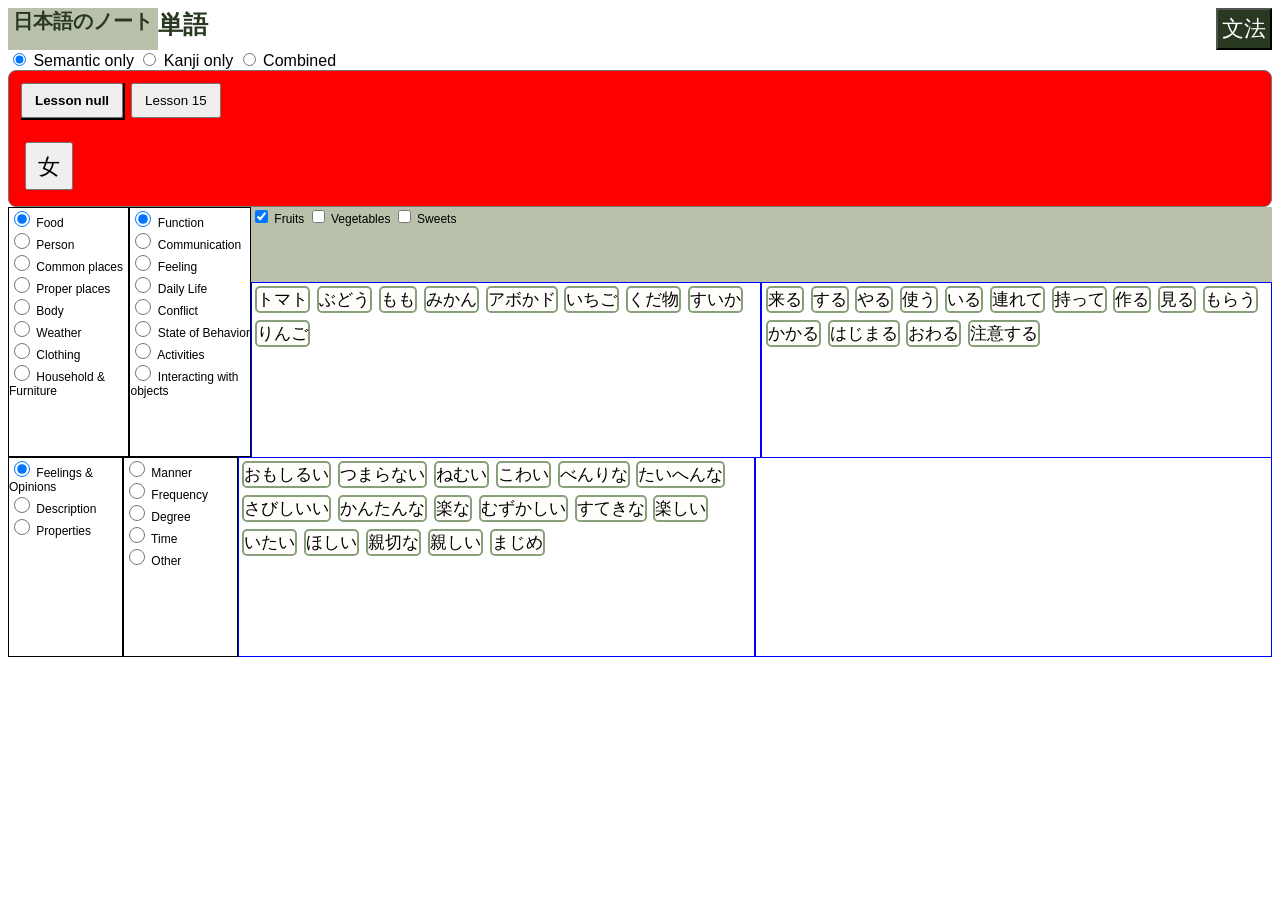
<file: index.html>
<!DOCTYPE html>
<html lang="en">
<head>
    <meta charset="UTF-8">
    <title>Vocab</title>
    <meta name="viewport" content="width=device-width, initial-scale=1.0">
    <link rel="stylesheet" href="style.css">
    <script src="tile.js" type="module"></script>

    <link rel="preconnect" href="https://fonts.googleapis.com">
    <link rel="preconnect" href="https://fonts.gstatic.com" crossorigin>
    <link href="https://fonts.googleapis.com/css2?family=Kiwi+Maru&family=Kosugi+Maru&family=M+PLUS+1:wght@100..900&display=swap" rel="stylesheet">

</head>
<body>
<div id="title">
    <h4 class="app inline">日本語<wbr></wbr>の<wbr></wbr>ノート</h4>
    <h1 class="topic inline">単語</h1>
    <button class="link">
        <a href="grammar.html">文法</a>
    </button>
</div>

<div class="page-mode" data-set="page-mode">
    <div class="tags">
        <label>
            <input type="radio" name="page-mode" value="semantic-only" checked="checked"/>
            Semantic only</label>
        <label>
            <input type="radio" name="page-mode" value="kanji-only" />
            Kanji only</label>
        <label>
            <input type="radio" name="page-mode" value="combined"/>
            Combined</label>
    </div>
</div>
<!-- Existing selected-kanji area stays outside the drawer -->
<div id="selected-kanji">
    <div class="kanji-slot" data-slot="0"></div>
    <div class="kanji-slot" data-slot="1"></div>
</div>

<!-- Kanji drawer -->
<div id="kanji-drawer" class="kanji-drawer">
    <div id="lesson-tabs" class="lesson-tabs"></div>

    <div id="lesson-kanji" class="lesson-kanji"></div>
</div>

<div class="layout">
    <div class="vocab-group">
        <div class="tags-side-bar">
            <div class="vocab tag-container  large-tag-size" data-vocab="noun">
                <div class="tags">

          <span class="">
              <label>
                  <input type="radio" name="noun-parent-tag" value="food" checked="checked">
              Food</label>
          </span>
                    <span class="">
               <label>
                  <input type="radio" name="noun-parent-tag" value="person"/>
              Person</label>
          </span>
                    <span class="">
               <label>
                  <input type="radio" name="noun-parent-tag" value="commonPlaceNames"/>
              Common places</label>
          </span>
                    <span class="">
               <label>
                  <input type="radio" name="noun-parent-tag" value="properPlaces"/>
              Proper places</label>
          </span>
                    <span class="">
               <label>
                  <input type="radio" name="noun-parent-tag" value="body"/>
              Body</label>
          </span>
                    <span class="">
               <label>
                  <input type="radio" name="noun-parent-tag" value="weather"/>
              Weather</label>
          </span>
                    <span class="">
               <label>
                  <input type="radio" name="noun-parent-tag" value="clothingAccessories"/>
              Clothing</label>
          </span>
                    <span class="">
               <label>
                  <input type="radio" name="noun-parent-tag" value="householdFurniture"/>
              Household & Furniture</label>
          </span>

                </div>
            </div>
            <div class="vocab tag-container large-tag-size" data-vocab="verb">
                <div class="tags">

              <span class="">
              <label>
                  <input type="radio" name="verb-parent-tag" value="function" checked="checked">
              Function</label>
          </span>
                    <span class="">
              <label>
                  <input type="radio" name="verb-parent-tag" value="communication"/>
              Communication</label>
          </span>
                    <span class="">
              <label>
                  <input type="radio" name="verb-parent-tag" value="feelingVerb">
              Feeling</label>
          </span>
                    <span class="">
              <label>
                  <input type="radio" name="verb-parent-tag" value="dailyLife">
              Daily Life</label>
          </span>
                    <span class="">
              <label>
                  <input type="radio" name="verb-parent-tag" value="conflictVerbs"/>
              Conflict</label>
          </span>
                    <span class="">
              <label>
                  <input type="radio" name="verb-parent-tag" value="stateOfBehavior"/>
              State of Behavior</label>
          </span>
                    <span class="">
              <label>
                  <input type="radio" name="verb-parent-tag" value="activities"/>
              Activities</label>
          </span>
                    <span class="">
              <label>
                  <input type="radio" name="verb-parent-tag" value="interactionVerbs"/>
              Interacting with objects</label>
          </span>


                </div>

            </div>

        </div>
        <div class="dual-dest">
            <div class="dest-area large-size">
                <div class="vocab child-tag-container child-tag-area " data-child-area="noun">
                    <div class="dropdowns">
              <span class="dropdown-content" data-parent="food">
                   <label>
                  <input type="checkbox" value="fruits" checked="checked"/>
              Fruits</label>
                   <label>
                  <input type="checkbox" value="vegetables"/>
              Vegetables</label>
                   <label>
                  <input type="checkbox" value="sweets"/>
                       Sweets
              </label>
          </span>
                        <span class="dropdown-content" data-parent="commonPlaceNames">
                   <label>
                  <input type="checkbox" value="institutionsEstablishments" checked="checked"/>
              Institutions & Establishments</label>
                   <label>
                  <input type="checkbox" value="infrastructureTransitPlaces"/>
              Infrastructure & Transit</label>
                   <label>
                  <input type="checkbox" value="subPlaces"/>
                       Sub-places
              </label>
                   <label>
                  <input type="checkbox" value="publicAmenitiesPlaces"/>
                       Public Amenities
              </label>
                    <label>
                  <input type="checkbox" value="geographicalPlaces"/>
                       Geopolitical
              </label>
                   <label>
                  <input type="checkbox" value="naturalPlaces"/>
                       Nature
              </label>



          </span>
                        <span class="dropdown-content" data-parent="properPlaces">
                   <label>
                  <input type="checkbox" value="country" checked="checked"/>
              Country</label>
                   <label>
                  <input type="checkbox" value="americanCities"/>
              Cities (America)</label>
                   <label>
                  <input type="checkbox" value="japaneseCities"/>
                       Cities (Japan)
              </label>
                   <label>
                  <input type="checkbox" value="internationalCities"/>
                       Cities (International)
              </label>
                    <label>
                  <input type="checkbox" value="placesOfWorship"/>
                       Places Of Worship
              </label>
                   <label>
                  <input type="checkbox" value="restaurants"/>
                       Restaurants
              </label>



          </span>
                    </div>
                </div>
                <div class="large-size destination" data-dest="noun"></div>
            </div>
            <div class="dest-area large-size">
                <div class="vocab child-tag-container child-tag-area" data-child-area="verb">
                    <div class="dropdowns">
              <span class="dropdown-content" data-parent="dailyLife">
                   <label>
                  <input type="checkbox" value="dailyRoutine" checked="checked"/>
              Routine</label>
                   <label>
                  <input type="checkbox" value="gettingDressed"/>
              Getting Dressed</label>
                   <label>
                  <input type="checkbox" value="cleaningVerbs"/>
                       Cleaning
              </label>
                   <label>
                  <input type="checkbox" value="healthVerbs"/>
                       Health
              </label>
          </span>
                    </div>
                </div>
                <div class="large-size destination" data-dest="verb"></div>
            </div>
        </div>

    </div>
    <div class="vocab-group">
        <div class="tags-side-bar">
            <div class="vocab tag-container medium-tag-size" data-vocab="adjective">
                <div class="tags">
               <span class="">
              <label>
                  <input type="radio" name="adjective-parent-tag" value="feelingsOpinions" checked="checked">
              Feelings & Opinions</label>
          </span>
                        <span class="">
              <label>
                  <input type="radio" name="adjective-parent-tag" value="description">
              Description</label>
          </span>
                        <span class="">
              <label>
                  <input type="radio" name="adjective-parent-tag" value="properties">
              Properties</label>
          </span>
                </div>
            </div>
            <div class="vocab tag-container medium-tag-size" data-vocab="adverb">
                <div class="tags">

                     <span class="">
              <label>
                  <input type="radio" name="adverbs-parent-tags" value="mannerAdverbs">
              Manner</label>
          </span>
                        <span class="">
              <label>
                  <input type="radio" name="adverb-parent-tag" value="frequencyAdverbs"/>
              Frequency</label>
          </span>
                        <span class="">
              <label>
                  <input type="radio" name="adverb-parent-tag" value="degreeAdverbs"/>
              Degree</label>
          </span>
                        <span class="">
              <label>
                  <input type="radio" name="adverb-parent-tag" value="timeAdverbs"/>
              Time</label>
          </span>
                        <span class="">
              <label>
                  <input type="radio" name="adverb-parent-tag" value="otherAdverbs"/>
              Other</label>
          </span>

                </div>
            </div>
        </div>

        <div class="dual-dest">
            <div class="dest-area medium-size">
            <div class="medium-size destination" data-dest="adjective"></div>
            </div>
            <div class="dest-area medium-size">
            <div class="medium-size destination" data-dest="adverb"></div>
            </div>
        </div>
    </div>
</div>

    <dialog id="tile-modal">
        <div class="modal-content">
            <div class="modal-header"></div>
            <div class="modal-reading"></div>
            <div class="modal-meaning"></div>
            <div class="modal-notes"></div>
        </div>
    </dialog>


</body>
</html>
</file>
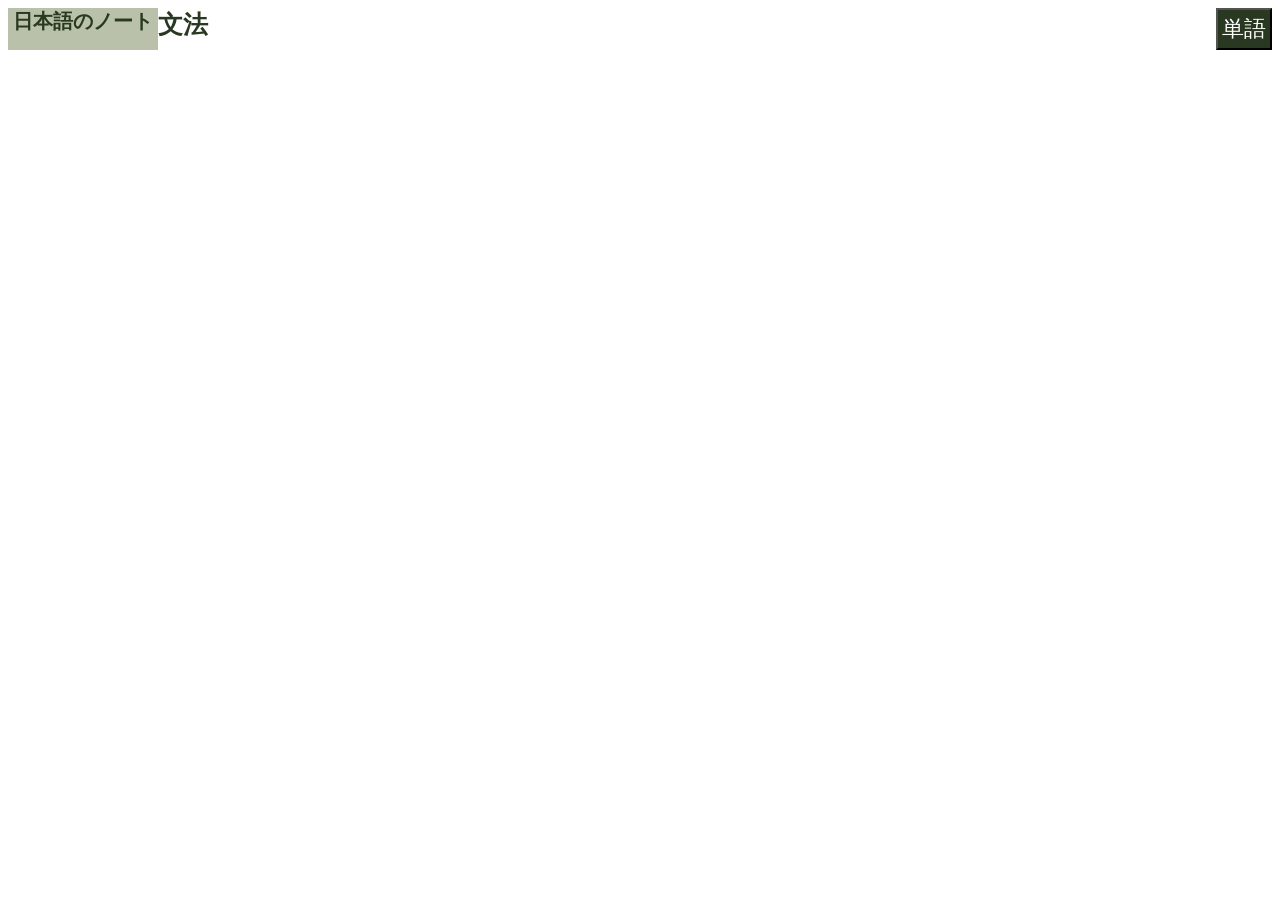
<file: grammar.html>
<!DOCTYPE html>
<html lang="en">
<head>
  <meta charset="UTF-8">
  <title>Grammar</title>
  <meta name="viewport" content="width=device-width, initial-scale=1.0">
  <link rel="stylesheet" href="style.css">
  <script src="tile.js" type="module"></script>

  <link rel="preconnect" href="https://fonts.googleapis.com">
  <link rel="preconnect" href="https://fonts.gstatic.com" crossorigin>
  <link href="https://fonts.googleapis.com/css2?family=Kiwi+Maru&family=Kosugi+Maru&family=M+PLUS+1:wght@100..900&display=swap" rel="stylesheet">

</head>
<body>
<div id="title">
  <h4 class="app inline">日本語<wbr></wbr>の<wbr></wbr>ノート</h4>
  <h1 class="topic inline">文法</h1>
  <button class="link">
    <a href="index.html">単語</a>
  </button>
</div>

</body>
</html>
</file>
<file: style.css>
* {

    box-sizing: border-box;

    --main-font-family: Zen Kaku Gothic New, sans-serif;
    --jpn-font-size: 18px;

    --quick-access-font-size: 0.711em;
    --conjugator-result-font-size: 40px;
    --inspector-font-size: 1.5em;
    --reading-font-size: 0.7em;
    --meaning-font-size: 0.95em;


    --light-bg-color: #f3f0e8;
    --light-neutral-color: #fffbf2;
    --dark-accent-color: #293921;

    --primary-color: #b9c1ab;;
    --secondary-color: #496a49;

}

body {
    font-family: var(--main-font-family), sans-serif;
    font-size: 20px;
    display: flex;
    flex-direction: column;
}


#title {
    margin: 0;

    height: fit-content;
    display: flex;

    .app {
        text-wrap: wrap;
        text-align: center;
        font-size: 20px;
        background-color: var(--primary-color);
        color: var(--dark-accent-color);
        width: 150px;
    }

    .topic {
        font-size: 25px;
        color: var(--dark-accent-color);

    }

    .inline {
        margin: 0;
        display: inline-block;
    }

    button {
        background-color: var(--dark-accent-color);
        width: fit-content;
        height: fit-content;
        padding: 0.3em;
        align-self: flex-end;
        margin-left: auto;

    }
    a {
        text-decoration: none;
        word-break: auto-phrase;
        color: white;
        font-size: 22px;
    }

}


/*  ============= TAGS STYLING ============= */

.dropdown-content {
    display: none;
}

.dropdown-content.active {
    display: block;
    flex-direction: row;
    overflow: hidden;
    z-index: 100;
    background-color: var(--primary-color);
}




/*  ============= TILE STYLING ============= */

.tile, .kanji-tile {
    display: inline-block;
    border: 0.14em solid #889f7c;
    border-radius: 0.3em;
    margin: 0.2em;
    text-wrap: nowrap;
    font-size: 17px;
    height: fit-content;
    font-weight: 430;
    background-color: #fffefa;
}
.kanji-tile {
    padding: 0.06em;
    font-size: 16px;
    height: fit-content;

}

.highlight {
    color: #fd3adb;
}


/*  ============= MODAL STYLING ============= */
#tile-modal, #grammar-modal {
    z-index: 100;
    border-radius: 0.5em;
    justify-content: center;
    align-items: center;
    overflow: hidden;
    border: none;
    width: 70%;
    height: 50%;
}

#grammar-modal {
    height: 70%;
    width: 80%;
}
#tile-modal::backdrop, #grammar-modal::backdrop {
    background-color: rgba(0, 0, 0, 0.5);
}

#tile-modal:focus, #grammar-modal:focus, #grammar-modal:focus {
    outline: 10px solid #b0ba9d;

}

.modal-content {
    display: flex;
    flex-direction: column;
    gap: 0.3em;
    font-size: 20px;
}

.modal-header {
    font-size: 40px;

    @media (max-width: 600px) {
        font-size: 40px;
        text-wrap: nowrap;
    }
}

#grammar-modal {
    overflow-y: scroll;
}

#grammar-modal-content {
    display: flex;
    flex-direction: column;
    gap: 0.3em;
    overflow: scroll;

    /* row start / col start / row end / col end*/

    .top-wrapper {
        display: flex;
        font-size: 25px;
        border-bottom: 3px solid rgba(0, 0, 0, 0.06);
        gap: 0.3em;
    }

    .bottom-wrapper {
        display: flex;
        flex-direction: column;
        gap: 0.7em;
        font-size: 16px;
    }


    .modal-title {
        flex: 4;
    }

    .modal-lesson {
        flex: 1;
    }

    .modal-notes {
        font-size: 14px;
    }

    .modal-follows {
        display: flex;
        flex-direction: column;
        font-size: 14px;

        .inline {
            display: inline-block;
            text-wrap: nowrap;

        }

        #followsWrapper {
            gap: 0.2em;
        }

    }


}

.format-styling {
    color: deeppink;
    font-weight: bold;
}

.innerHeader {
    font-weight: bold;
    display: block;
    font-size: 20px;
}


/**/
.layout {
    display: flex;
    flex-direction: column;
    input[type="radio"] {
        height: 16px;
        width: 16px;
    }
}


.vocab-group {
    display: flex;
    flex-direction: column;
}

.destination {
    border: 1px solid blue;
    overflow: scroll;
    height: 100%;
}

.dual-dest {
    display: flex;
}

.dest-area {
    display: flex;
    flex-direction: column;
    min-width: 50%;
    max-width: 50%;
    min-height: 50%;
    max-height: 50%;
}

.tags-side-bar {
    display: flex;
    min-height: 100px;
    height: 100px;
    max-height: 100px;
}

.tag-container {
    font-size: 12px;
    border: 1px solid black;
    max-height: 100%;
    min-width: 50%;
    max-width: 50%;
    overflow: scroll;

    .tags {
        display: flex;
        flex-direction: column;
    }
}

.child-tag-area {
    min-height: 20%;
}

.child-tag-container {
    font-size: 16px;
    overflow-y: scroll;
    min-width: 100%;
    max-width: 100%;
    background-color: var(--primary-color)
}

.large-size {
    height: 300px;
    max-height: 300px;
}

.medium-size {
    height: 180px;
}

.page-mode {
    font-size: 16px;
}

.kanji-tags {
    overflow: scroll;
    height: 63px;
}

.kanji-tag {
    font-size: 22px;
    width: fit-content;
    text-wrap: nowrap;
}

.kanji-drawer {
    display: flex;
    flex-direction: column;
    gap: 12px;
    padding: 12px;
    border: 1px solid #777;
    border-radius: 8px;
    max-height: 400px;
}

.lesson-tabs {
    display: flex;
    gap: 8px;
    overflow-x: auto;
    padding-bottom: 8px;
    flex-shrink: 0;
}

.lesson-tabs button {
    flex-shrink: 0;
    padding: 8px 12px;
    cursor: pointer;
}

.lesson-tabs button.active {
    font-weight: bold;
    outline: 2px solid currentColor;
}

.lesson-kanji {
    display: flex;
    flex-wrap: wrap;
    gap: 8px;
    overflow-y: auto;
    min-height: 0;
    padding: 4px;
}

.kanji-tag {
    min-width: 48px;
    min-height: 48px;
    font-size: 1.4rem;
    cursor: pointer;
}

.kanji-tag.active {
    outline: 2px solid currentColor;
    font-weight: bold;
}

/*  ============= RESPONSIVE ============= */

@media (min-width: 560px) and (max-width: 1920px) and (pointer: fine) {

    .kanji-drawer {
        background-color: red;
    }

    .layout {
        display: flex;
        flex-direction: column;
    }


    .vocab-group {
        display: flex;
        flex-direction: row;
        overflow: hidden;
    }

    .destination {
        border: 1px solid blue;
        overflow: scroll;
        height: 100%;
        width: 100%;
        min-width: 100%;
    }

    .dual-dest {
        display: flex;
        width: 100%;
    }

    .dest-area {
        display: flex;
        flex-direction: column;
        min-width: 50%;
        width: 50%;
        max-width: 50%;
        min-height: 50%;
        max-height: 50%;
    }

    .tags-side-bar {
        display: flex;
        min-width: 230px;
        min-height: 100px;
        height: 100px;
        max-height: 100px;
        scrollbar-width: none;          /* Firefox */
        -ms-overflow-style: none;
    }

    .tag-container {
        font-size: 12px;
        border: 1px solid black;
        max-height: 100%;
        min-width: 50%;
        max-width: 50%;
        .tags {
            display: flex;
            flex-direction: column;
        }
    }

    .tags {
        overflow: scroll;
        scrollbar-width: none;          /* Firefox */
        -ms-overflow-style: none;

    }
    .child-tag-area {
        min-height: 30%;
    }

    .child-tag-container {
        font-size: 12px;
        overflow-y: scroll;
        min-width: 100%;
        max-width: 100%;
        background-color: var(--primary-color)
    }



    .large-size, .large-tag-size {
        min-height: 250px;
        height: 250px;
        max-height: 250px;
    }

    .medium-size, .medium-tag-size {
        height: 200px;
        min-height: 200px;
        max-height: 200px;
    }




}
</file>
